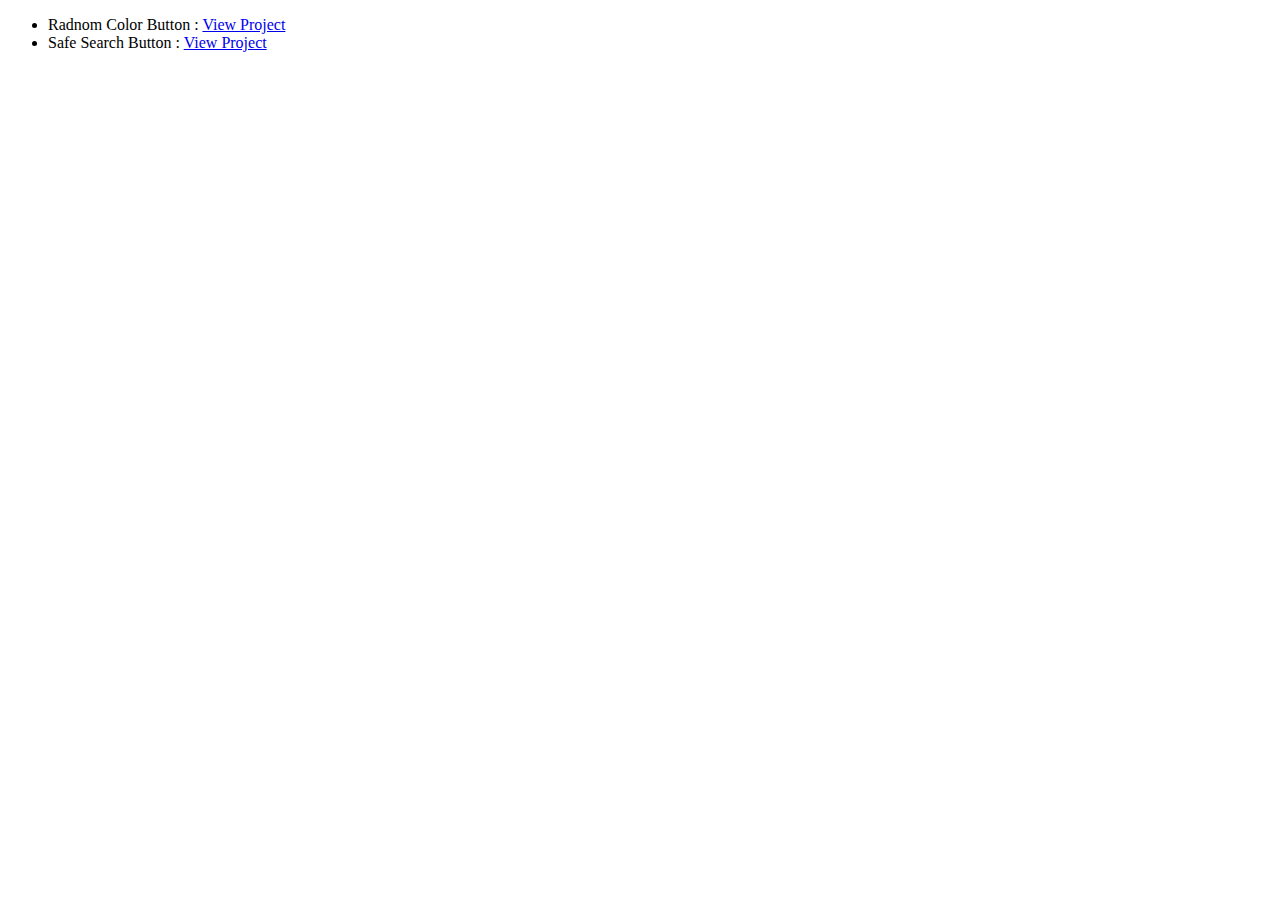
<file: index.html>
<!DOCTYPE html>
<html lang="en">
<head>
    <meta charset="UTF-8">
    <meta name="viewport" content="width=device-width, initial-scale=1.0">
    <title>100 js project</title>
</head>
<body>
    <ul>
        <li>Radnom Color Button : <a href="Projects/random color button/index.html">View Project</a></li>
        <li>Safe Search Button : <a href="Projects/safe search button/index.html">View Project</a></li>
    </ul>
</body>
</html>
</file>
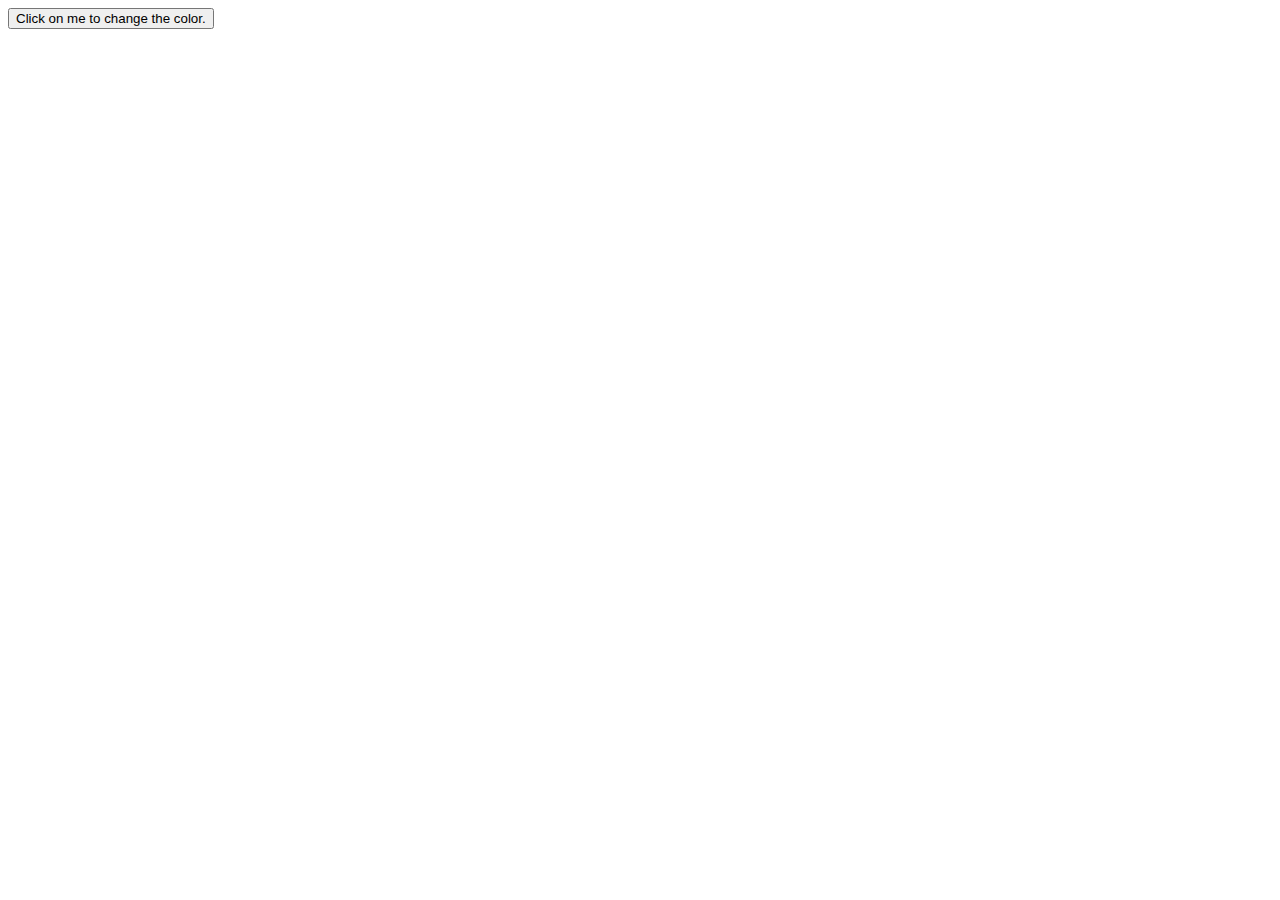
<file: Projects/random color button/index.html>
<!DOCTYPE html>
<html lang="en">
<head>
    <meta charset="UTF-8">
    <meta name="viewport" content="width=device-width, initial-scale=1.0">
    <title>Random Color Button</title>
</head>
<body>
    <div class="container">
        <button id="color-changer-btn">Click on me to change the color.</button>
    </div>
</body>
</html>
</file>
